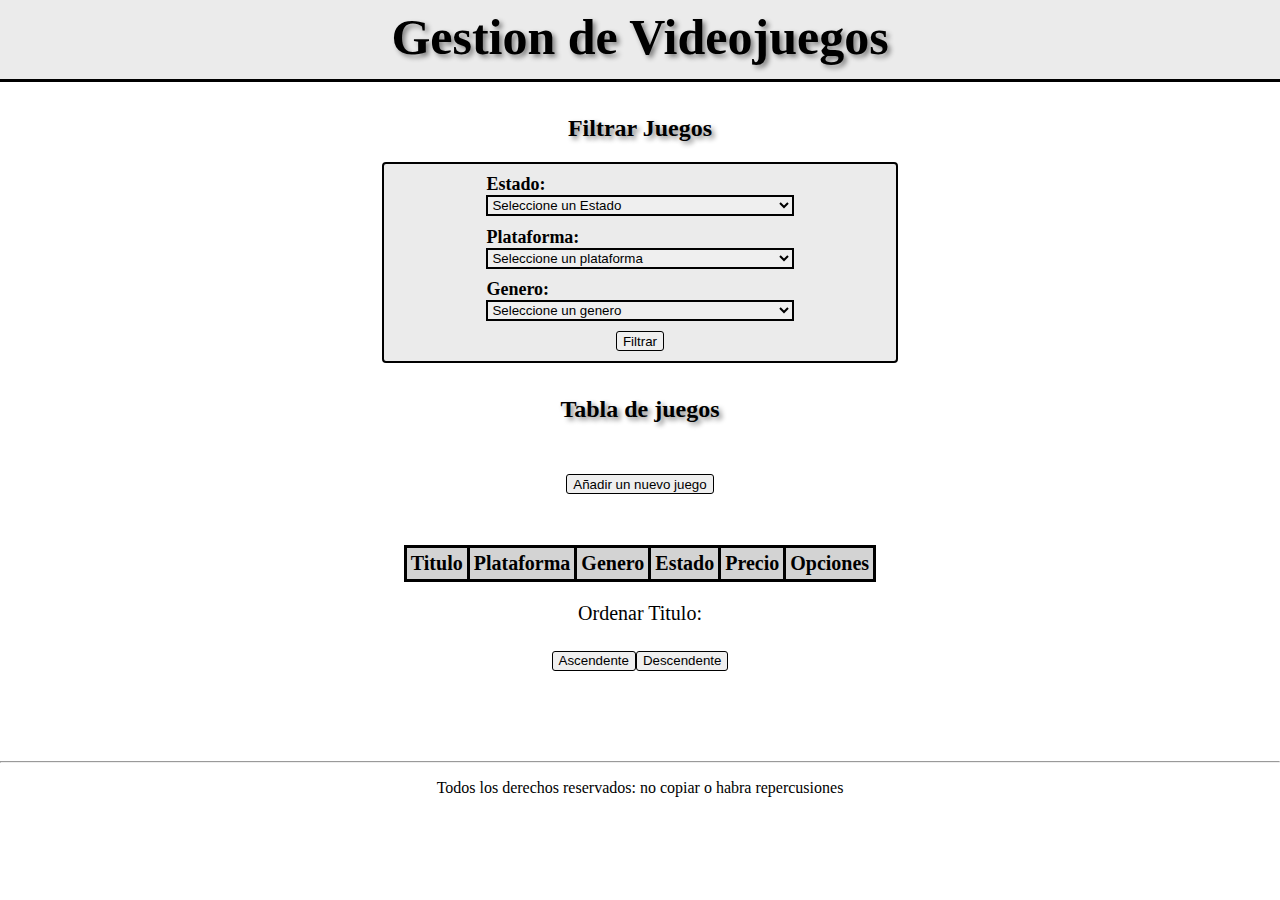
<file: ApiVideojuegosDwec/target/classes/static/index.html>
<!DOCTYPE html>
<html lang="en">
<head>
    <meta charset="UTF-8">
    <meta name="viewport" content="width=device-width, initial-scale=1.0">
    <title>Videojuegos</title>
    <link rel="stylesheet" href="css/juegos.css">
    <script src="js/juegosIndex.js"></script>
</head>
<body>
    <header>
        <h1 id="encabezadoCabecera">Gestion de Videojuegos</h1>

        <!-- Filtro de videojuegos -->
        <h2>Filtrar Juegos</h2>
        <div id="filtrosJuegos">
            <label for="filtroEstado">Estado: </label>
            <select name="filtroEstado" id="filtroEstado">
                <option value="#" selected hidden>Seleccione un Estado</option>
                <option value="#">CUALQUIERA</option>
            </select>

            <label for="filtroPlataforma">Plataforma: </label>
            <select name="filtroPlataforma" id="filtroPlataforma">
                <option value="#" selected hidden>Seleccione un plataforma</option>
                <option value="#">CUALQUIERA</option>
            </select>

            <label for="filtroGenero">Genero: </label>
            <select name="filtroGenero" id="filtroGenero">
                <option value="#" selected hidden>Seleccione un genero</option>
                <option value="#">CUALQUIERA</option>
            </select>
            <div class="botones">
                <button type="button" id="botonFiltro" onclick="cargarJuegos()">Filtrar</button>
            </div>
        </div>
    </header>
    <main>
        <!-- tabla de Videojuegos -->
        <section> 
            <h2>Tabla de juegos</h2>
            <div class="botones">
                <button type="button" id="irAñadirJuego" onclick="irAñadirJuego()">Añadir un nuevo juego</button>
            </div>
            <table border="1" id="listaJuegos">
                <thead>
                    <tr>
                        <th>Titulo</th>
                        <th>Plataforma</th>
                        <th>Genero</th>
                        <th>Estado</th>
                        <th>Precio</th>
                        <th>Opciones</th>
                    </tr>
                </thead>
                <tbody id="cuerpoTabla">
                </tbody>
            </table>

            <p class="parrafoComun">Ordenar Titulo:</p>
            <div class="botones">
                <button type="button" value="asc" class="orden">Ascendente</button>
                <button type="button" value="desc" class="orden">Descendente</button>
            </div>
            
        </section>

        
    </main>
    <footer>
        <hr>
        <p id="piePagina">Todos los derechos reservados: no copiar o habra repercusiones</p>
    </footer>
    
</body>
</html>
</file>
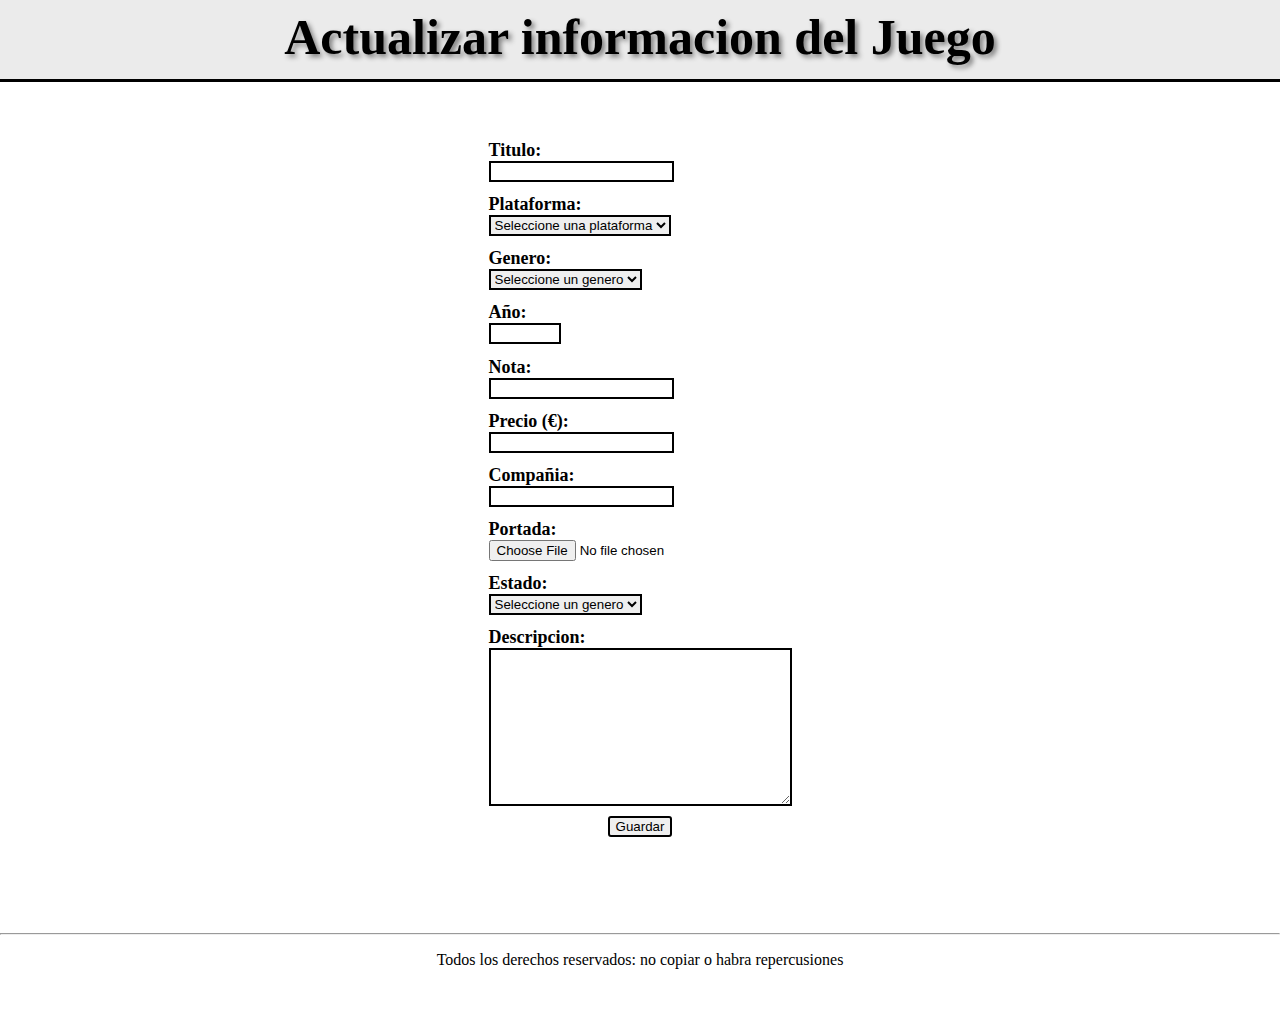
<file: ApiVideojuegosDwec/target/classes/static/actualizarJuego.html>
<!DOCTYPE html>
<html lang="en">
<head>
    <meta charset="UTF-8">
    <meta name="viewport" content="width=device-width, initial-scale=1.0">
    <title >Actualizar Juego</title>
    <link rel="stylesheet" href="css/juegos.css">
    <script src="js/actualizarJuego.js"></script>
</head>
<body>
    <header>
        <h1 id="tituloActualizar">Actualizar informacion del Juego</h1>
    </header>
    <main>
        <section class="formularioContenedor">
            <form method="post" id="formulario">
                <!-- id del juego -->
                <input type="hidden" id="idJuego">

                <label for="actualizarNombre">Titulo: </label>
                <input type="text" name="actualizarNombre" id="actualizarNombre" required>

                <label for="actualizarPlataforma">Plataforma: </label>
                <select name="actualizarPlataforma" id="actualizarPlataforma" required>
                    <option value="" selected hidden>Seleccione una plataforma</option>
                </select>

                <label for="actualizarGenero">Genero: </label>
                <select name="actualizarGenero" id="actualizarGenero" required>
                    <option value="" selected hidden>Seleccione un genero</option>
                </select>

                <label for="actualizarAño">Año: </label>
                <input type="number" name="actualizarAño" id="actualizarAño" required min="1960" max="2026">

                <label for="actualizarNota">Nota: </label>
                <input type="number" name="actualizarNota" id="actualizarNota" required step="0.01">

                <label for="actualizarPrecio">Precio (€): </label>
                <input type="number" name="actualizarPrecio" id="actualizarPrecio" required step="0.01">

                <label for="actualizarCompañia">Compañia: </label>
                <input type="text" name="actualizarCompañia" id="actualizarCompañia" required>

                <label for="actualizarPortada">Portada: </label>
                <input type="file" name="actualizarPortada" id="actualizarPortada" accept="image/*" required>

                <label for="actualizarEstado">Estado: </label>
                <select name="actualizarEstado" id="actualizarEstado" required>
                    <option value="" selected hidden>Seleccione un genero</option>
                </select>

                <label for="actualizarDescripcion">Descripcion: </label>
                <textarea name="actualizarDescripcion" id="actualizarDescripcion" cols="35" rows="10">

                </textarea>

                <!-- Botones -->
                <div class="botones">
                    <input type="button" value="Guardar" id="actualizarJuego">
                </div>
            </form>

        </section>
    </main>
    <footer>
        <hr>
        <p id="piePagina">Todos los derechos reservados: no copiar o habra repercusiones</p>
    </footer>
</body>
</html>
</file>
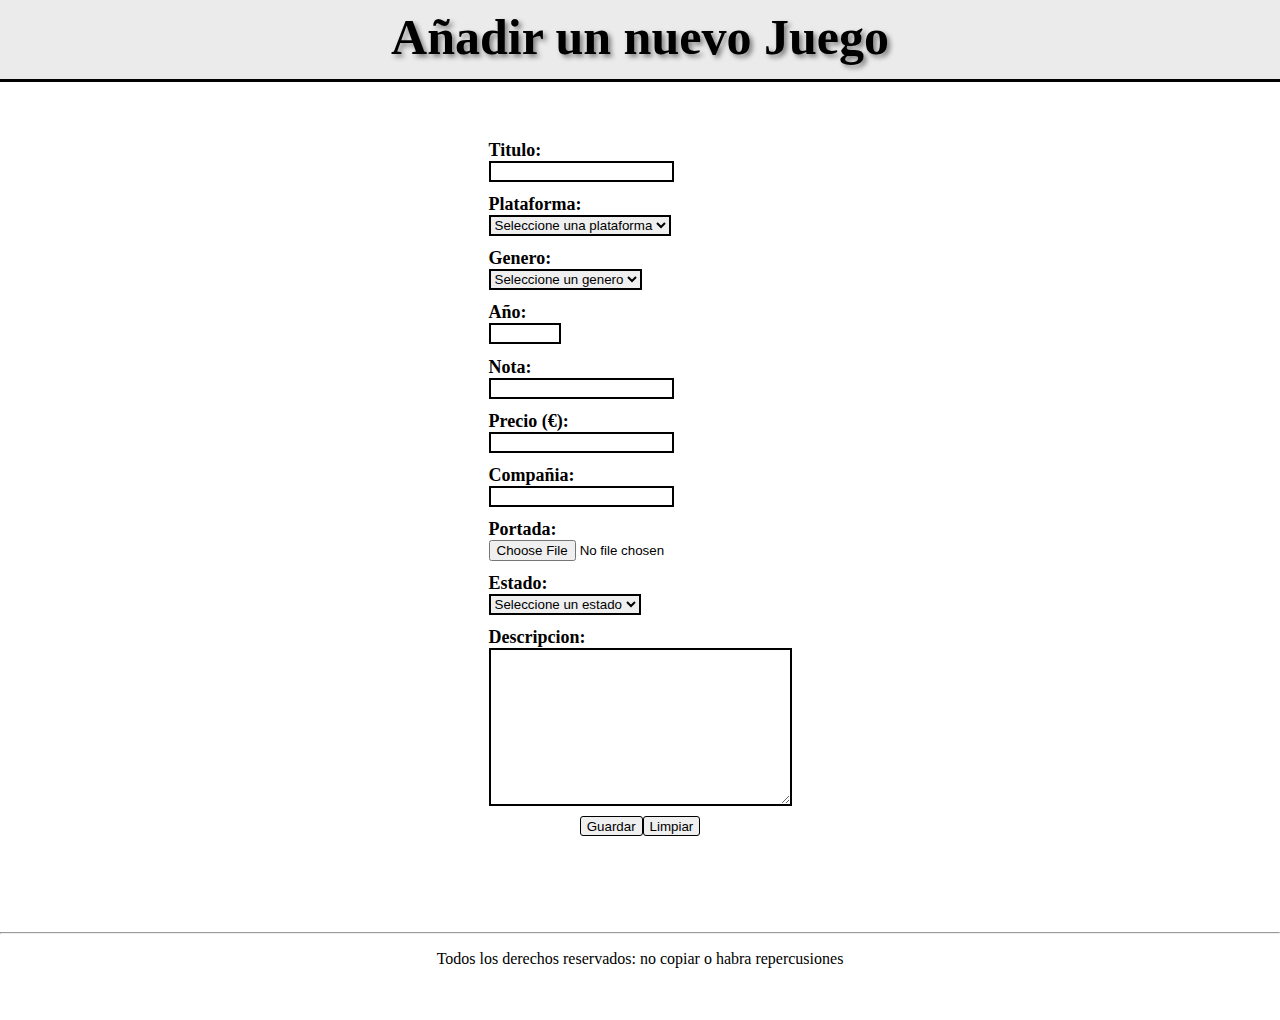
<file: ApiVideojuegosDwec/target/classes/static/añadirJuego.html>
<!DOCTYPE html>
<html lang="en">
<head>
    <meta charset="UTF-8">
    <meta name="viewport" content="width=device-width, initial-scale=1.0">
    <title>Nuevo Juego</title>
    <link rel="stylesheet" href="css/juegos.css">
    <script src="js/añadirJuego.js"></script>

</head>
<body>
    <header>
        <h1>Añadir un nuevo Juego</h1>
    </header>
    <main>
        <section class="formularioContenedor">
            <form method="post">
                <label for="nuevoTitulo">Titulo: </label>
                <input type="text" name="nuevoTitulo" id="nuevoTitulo" required>

                <label for="nuevoPlataforma">Plataforma: </label>
                <select name="nuevoPlataforma" id="nuevoPlataforma" required>
                    <option value="" selected hidden>Seleccione una plataforma</option>
                </select>

                <label for="nuevoGenero">Genero: </label>
                <select name="nuevoGenero" id="nuevoGenero" required>
                    <option value="" selected hidden>Seleccione un genero</option>
                </select>

                <label for="nuevoAño">Año: </label>
                <input type="number" name="nuevoAño" id="nuevoAño" required min="1960" max="2026">

                <label for="nuevoNota">Nota: </label>
                <input type="number" name="nuevoNota" id="nuevoNota" required step="0.01">

                <label for="nuevoPrecio">Precio (€): </label>
                <input type="number" name="nuevoPrecio" id="nuevoPrecio" required step="0.01">

                <label for="nuevoCompañia">Compañia: </label>
                <input type="text" name="nuevoCompañia" id="nuevoCompañia" required>

                <label for="nuevoPortada">Portada: </label>
                <input type="file" name="nuevoPortada" id="nuevoPortada" accept="image/*" required>

                <label for="nuevoEstado">Estado: </label>
                <select name="nuevoEstado" id="nuevoEstado" required>
                    <option value="" selected hidden>Seleccione un estado</option>
                </select>

                <label for="nuevoDescripcion">Descripcion: </label>
                <textarea name="nuevoDescripcion" id="nuevoDescripcion" cols="35" rows="10">

                </textarea>

                <!-- Botones -->
                <div class="botones">
                    <button type="button" id="guardarJuego">Guardar</button>
                    <button type="reset">Limpiar</button>
                </div>
            </form>
            <p id="infoGuardado"></p>
        </section>
    </main>
    <footer>
        <hr>
        <p id="piePagina">Todos los derechos reservados: no copiar o habra repercusiones</p>
    </footer>
</body>
</html>
</file>
<file: ApiVideojuegosDwec/target/classes/static/css/juegos.css>
body {
    margin: 0;
}
/* cabecera */
header {
    margin: -4% -1% 0 -1%;
    padding: 1%;
}
h1{
    border-bottom: 3px solid black;
    text-shadow: 3px 3px 5px grey;
    background-color: rgb(235, 235, 235);
    font-size: 50px;
    padding: 1%;
    text-align: center;
}

/* main/cuerpo */
main{
    margin-bottom: 7%;
}

h2 {
    text-align: center;
    text-shadow: 3px 3px 5px grey;
}

/* filtros de juegos */
#filtrosJuegos{
    background-color: rgb(235, 235, 235);
    border: 2px solid;
    border-radius: 4px;
    display: flex;
    flex-direction: column;
    justify-content: center;
    margin: 0 auto;
    width: 40%;
}
#filtrosJuegos *:not(div, button){
    margin: 0 auto;
    overflow-wrap: break-word;
    width: 60%;
}

#filtrosJuegos label {
    margin-top: 2%;
}

label {
    display: block;
    font-size: 18px;
    font-weight: bold;
    margin-top: 1%;
}

select {
    border: 2px solid;
    cursor: pointer;
}
select:hover {
    border-color:blue;
}

/* Tabla de juegos */

#listaJuegos {
    border-collapse: collapse;
    margin: 0 auto;
    overflow-wrap: break-word;
    text-align: center;
}

#listaJuegos thead, th, td {
    border: 3px solid black;
}

#listaJuegos thead, th{
    background-color: lightgrey;
    font-weight: bolder;
    font-size: 20px;
}

th, td {
    padding: 4px;
}

.botones {
    display: flex;
    justify-content: center;
    margin: 2% 0;
}

.botones button{
    height: 20px;
}

button, input[type='button'] {
    border: 1px solid;
    border-radius: 3px;
}

button:hover , input[type='button']:hover{
    border-color: blue;
    color:blue;
    cursor: pointer;
}

#irAñadirJuego {
    margin: 2%;
}


/* Informacion juego */
#infoJuego{
    background-color: lightgrey;
    border: 4px solid black;
    border-radius: 5px;
    display: flex;
    gap: 10%;
    margin: 0 5%;
}

#infoJuego div {
    padding: 1%;
}

/* datos juego */
#datosJuego{
    overflow-wrap: break-word;
    width: 50%;
}

#datosJuego p {
    margin-left: 2%;
    padding-right: 1%;
}
#datosJuego p span{
    font-weight: bold;
    text-transform: uppercase;
}


/* parrafos normales */
.parrafoComun {
    margin-bottom: 0;
    text-align: center;
    font-size: 20px;
}


/*  imagen juego */
#imagenJuego {
    display: flex;
    justify-content: center;
    /* border: 2px solid black; */
    margin-right: 1%;
    width: 50%;
}
#imagenJuego img {
    border: 4px solid black;
    border-radius: 4px;
    margin: 0 auto;
    max-width: 80%;
    max-height: auto;
}

/* enlaces */
a {
    display: flex;
}

a:hover {
    text-shadow: 1px 1px 10px;
}
.actualizarInfo{
    color: green;
}

.borrarJuego{
    color: red;
}

.masInfo{
    color: blue;
}



/* Formularios */
.formularioContenedor{
    align-items: center;
    /* border: 2px solid; */
    display: flex;
    justify-content: center;
}
form label{
    margin-top: 4%;
}
input:not([type="file"]), textarea {
    border: 2px solid black;
}

input:not([type="file"]):hover, textarea:hover {
    border: 2px solid blue;
}



/* pie de pagina */
#piePagina{
    text-align: center;
}
</file>
